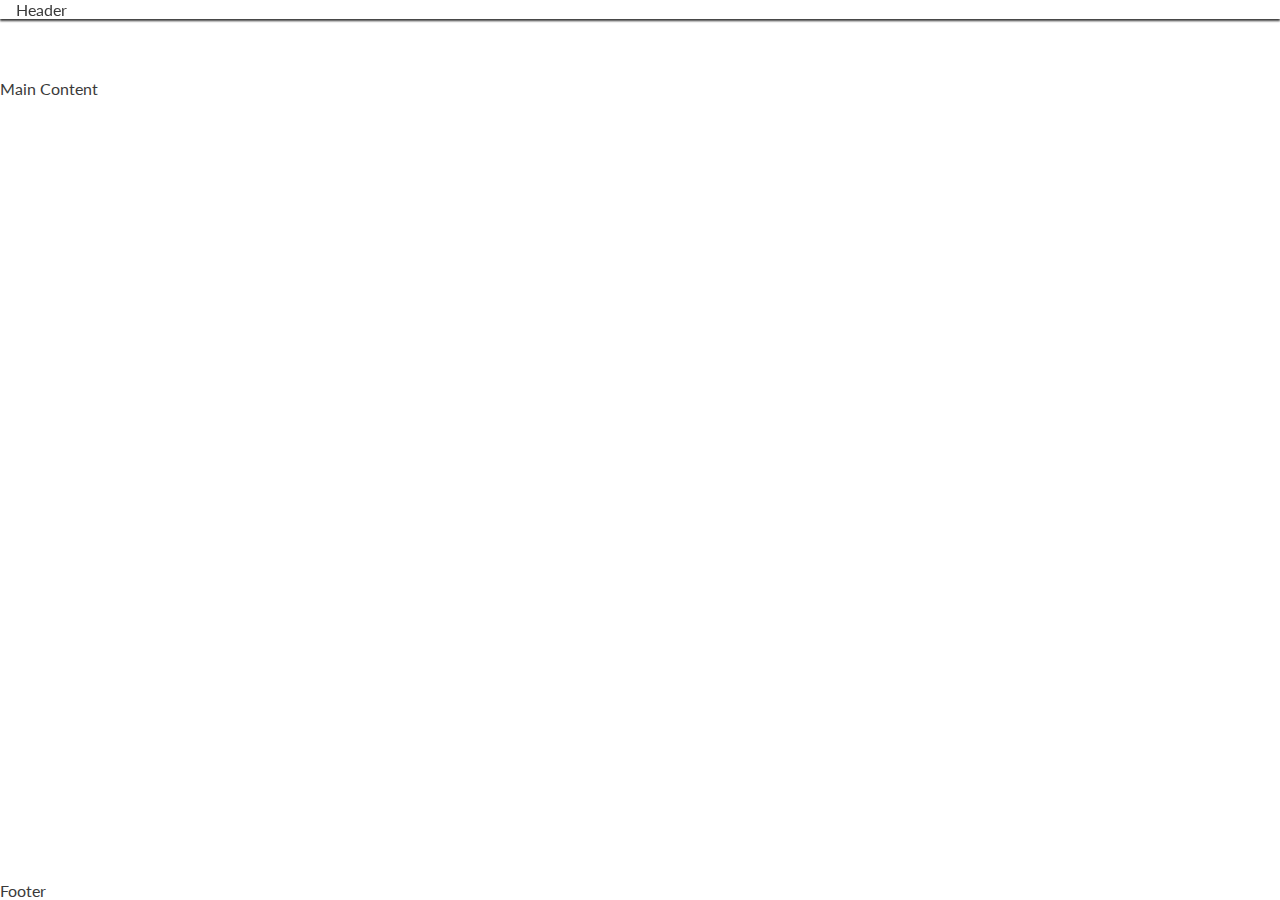
<file: index.html>
<!DOCTYPE html>
<html lang="en">
  <head>
    <meta charset="UTF-8" />
    <meta name="viewport" content="width=device-width, initial-scale=1.0" />
    <!--Meta tags for search engine-->
    <meta name="description" content="Love Running. Club for runners in Dublin, Ireland. Urban running, trail running. Dublin Docklands and Phoenix Park />
    <meta name="keywords" content="love running, run, running club, Ireland, Dublin, sports, exercise"/>
    <!--Title-->
    <title>Love Running</title>
    <!--Favicon-->

    <link
      rel="apple-touch-icon"
      sizes="180x180"
      href="assets/favicon/apple-touch-icon.png"
    />
    <link
      rel="icon"
      type="image/png"
      sizes="32x32"
      href="assets/favicon/favicon-32x32.png"
    />
    <link
      rel="icon"
      type="image/png"
      sizes="16x16"
      href="assets/favicon/favicon-16x16.png">

     <!-- Stylesheet -->
     <link rel="stylesheet" href="assets/css/style.css" />

  </head>
     <body>
        <!-- Header -->
        <header>Header</header>
        
        <!-- Main content -->
        <main>Main Content</main>

        <!-- Footer -->
        <footer>Footer</footer>
    

  </body>
</html>
</file>
<file: assets/css/style.css>
/* Google fonts import*/
@import url('https://fonts.googleapis.com/css2?family=Lato:ital,wght@0,100;0,300;0,400;0,700;0,900;1,100;1,300;1,400;1,700;1,900&family=Oswald:wght@200..700&display=swap');


/* Asterisk wildcard selector to override default styles added by the browser */
* {
    padding: 0;
    margin: 0;
    box-sizing: border-box;
}

/* General styles */
body {
    min-height: 100vh;
    display: flex;
    flex-direction: column;
    /* Generic project styles */
    color: #3a3a3a;
    font-family: 'Lato', sans-serif;
}

h1, h2, h3 {
    font-family: 'Oswald', sans-serif;
    text-transform: uppercase;
    letter-spacing: 2px;   
    color: #252525;
}

.hidden-heading {
    display: none;
}


/* Header */
header {
    background-color: #ffffff;
    padding:0 1rem;
    position: fixed;
    z-index: 99;
    width:100%;
    box-shadow: 0 2px 2px #3a3a3a;
    display: flex;
    justify-content: space-between;
    align-items: baseline;
}

header a {
    text-decoration: none;
    color: inherit;
}

#menu {
    font-size: 110%;
    list-style-type: none;
    letter-spacing: 4px;
}

#menu > li {
    margin-bottom: 1em;
}

.active {
    border-bottom: 1px solid #3a3a3a;
}

/* Navbar styles with dropdown menu */
    nav {
        position: absolute;
        background-color: #ffffff;
        width: 100%;
        left: 0;
        padding: 0 1rem;
        box-shadow: 0 2px 2px #3a3a3a;
        display: none;
        top: 100%;
    }

    /* Nav toggle */
    #nav-toggle:checked~nav {
        display: block;
    }

    #nav-toggle {
        display: none;
    }
.nav-toggle-label {
    font-size: 2rem;

}
/* Main content */
main {
    /* Make main element take up surplus space to push footer to the bottom */
    flex: 1 0 auto;
    /* Add margin at the top to prevent from be covered by fixed header */
    margin-top: 47px;
    /*Enable flex properties for child elements */
    display: flex;
    flex-direction: column;
}

/* Hero section */
#hero {
    height: 600px;
    width: 100%;
    background: url("../images/hero-image.webp") no-repeat center center/cover;
    position: relative;
}

#cover-text {
    /* Final rgba value sets the opacity so it is semi-transparent */
    background-color: rgba(241, 109, 107, .7);
    font-size: 130%;
    position: absolute;
    bottom:30px;
    width:80%;
    min-height: 200px;
    padding-top: 40px;
    padding-left: 10px;
}

#cover-text > h2, #cover-text > h3 {
    color: #ffffff;
}
/* Reasons to run section */

#reasons {
    margin: 20px auto;
    width: 90%;
}

#reasons > h2 {
    text-align: center;
    margin-bottom: 20px;
    font-size: 280%;
}

#benefits-physical > div, #benefits-mental > div {
    margin-bottom: 20px;
    line-height: 20px;

}

#benefits p {
    padding: 0 20px;
}

hr {
    border-top: 1px solid #3a3a3a;
    margin: 5px 0;
}

#circle-cover-bg {
    background: url('../images/reasons-image.webp') no-repeat top center / cover;
    height: 90vw;
    width: 90vw;
    margin-bottom: 20px;
    /* Makes the square image into a circle */
    border-radius: 50%;
    max-width: 300px;
    max-height: 300px;
}

#benefits-image {
    display: flex;
    align-items: center;
    justify-content: center;
}

/* Meetups times section */

#times {
    background: url('../images/dublin-city.webp') no-repeat center / cover;
    /* Handles responsitivity without the need for media queries */
    display: flex;
    flex-wrap: wrap;
   
}

#times div {
    color: #fafafa;
    background-color:rgba(0, 0, 0, 0.6);
    Padding: 15px;
    text-align: center;
    /* This will not wrap on screens of less than 400px wide.
    Each div will expand to fill the available space on its row */
    flex-basis: 200px;
    flex-grow:1;
    /* Creates a grid of meetup times over the background image */
    border: 2px solid white
}

#times h3 {
    /* Overrides the heading color set in the general styles */
    color: #fafafa;
}

/* Gallery Page */
#photos img {
    width: 100%;
    line-height: 1em;
}

#photos {
    line-height: 0;
}

/* Form */
#signup {
    background-image: url("../images/signup-image.webp");
    background-size: cover;
    background-position: 75%;
    flex-grow: 1;
    padding:20px 10% 0 10%;
}

#signup-form {
    color: #ffffff;
    background-color: rgba(60, 60, 60, 0.6);
    padding: 30px;
}

#signup-form > h2 {
    color: #fafafa;
    margin-bottom: 20px;
}

.text-input {
    background: transparent;
    color: #fafafa;
    width: 100%;
    height: 25px;
    margin: 5px 0 20px 0;
    border: 1px solid #fafafa;
    border-radius: 2px;
    padding: 0 5px;
}

.radio-buttons {
    width: 100%;
    display: flex;
    justify-content: space-between;
}

.join-button {
    margin-top: 20px;
    border-radius: 2px;
    padding: 15px 32px;
    font-size: 100%;
    background-color: #454b1b;
    color: #fafafa;
}


/* Footer */
#social-networks {
    text-align:center;
    padding: 20px 0;
    display: flex;
    justify-content: space-evenly;
    list-style-type: none;
}

#social-networks i {
    font-size: 160%;
    padding: 5%;
    color: #3a3a3a;
}

/* Media query: large or landscape phones (576px and up) */
@media screen and (min-width: 576px) {
    #photos {
        column-count: 2;
        column-gap: 0;
    }
}

/* Media query: tablets and larger (768px and up) */
@media screen and (min-width: 768px) {
    /* Header */
    nav {
        display:block;
        position:relative;
        box-shadow: none;
        width: fit-content;
        padding-right: 1rem;
    }

    #menu {
        display: flex;
    }

    #menu > li {
        padding-left: 1rem;
    }

    .nav-toggle-label {
        display: none;
    }

#logo {
    font-size: 280%;
    line-height: 75px;
    margin: 0 0.5rem;
}

/* Main content */
main {
    /* Push main content down to accomodate larger header */
    margin-top: 79px;
    }

/* Hero */
#cover-text {
    width: 300px;
    right: 100px;
    
}
/* Reasons Section */
#benefits-physical, #benefits-mental {
    display: flex;
    flex-direction: column;
    width: 100%; 
}

#benefits-physical > div,
#benefits-mental > div {
    width:75%;
}

#benefits-mental > div {
    text-align: end;
    align-self: flex-end;
}

/* Gallery */
#photos {
    column-count: 3;
    }


/* Form */
#signup {
    background-position: center;
    position: relative;
}

#signup-form {
    max-width: 400px;
    position: absolute;
    left: 10%;
    top: 150px;
}

.text-input:hover {
    border-color: #f16c6b;
}

.join-button:hover {
    background-color: #fafafa;
    color: #454b1b
}
}

/* Large devices: laptops and larger (992px and up) */
@media screen and (min-width: 992px) {
    #menu a:hover {
        border-bottom: 1px solid #3a3a3a;
        
    }

    /* Gallery */
    #photos {
        column-count: 4;
    }
}

/* Large devices: laptops and larger (1200px and up) */
@media screen and (min-width: 1200px) {
    #benefits {
        display: flex;
        flex-direction: row;
    }
    #benefits > div {
        flex: 1;
    } 

    #benefits-image {
        order: 0
        
    }
    #benefits-mental {
        order: 1;
    }

    #benefits-mental > div {
        align-self: flex-start;
    }

    #benefits-physical > div {
        align-self: flex-end;
    }
}
</file>
